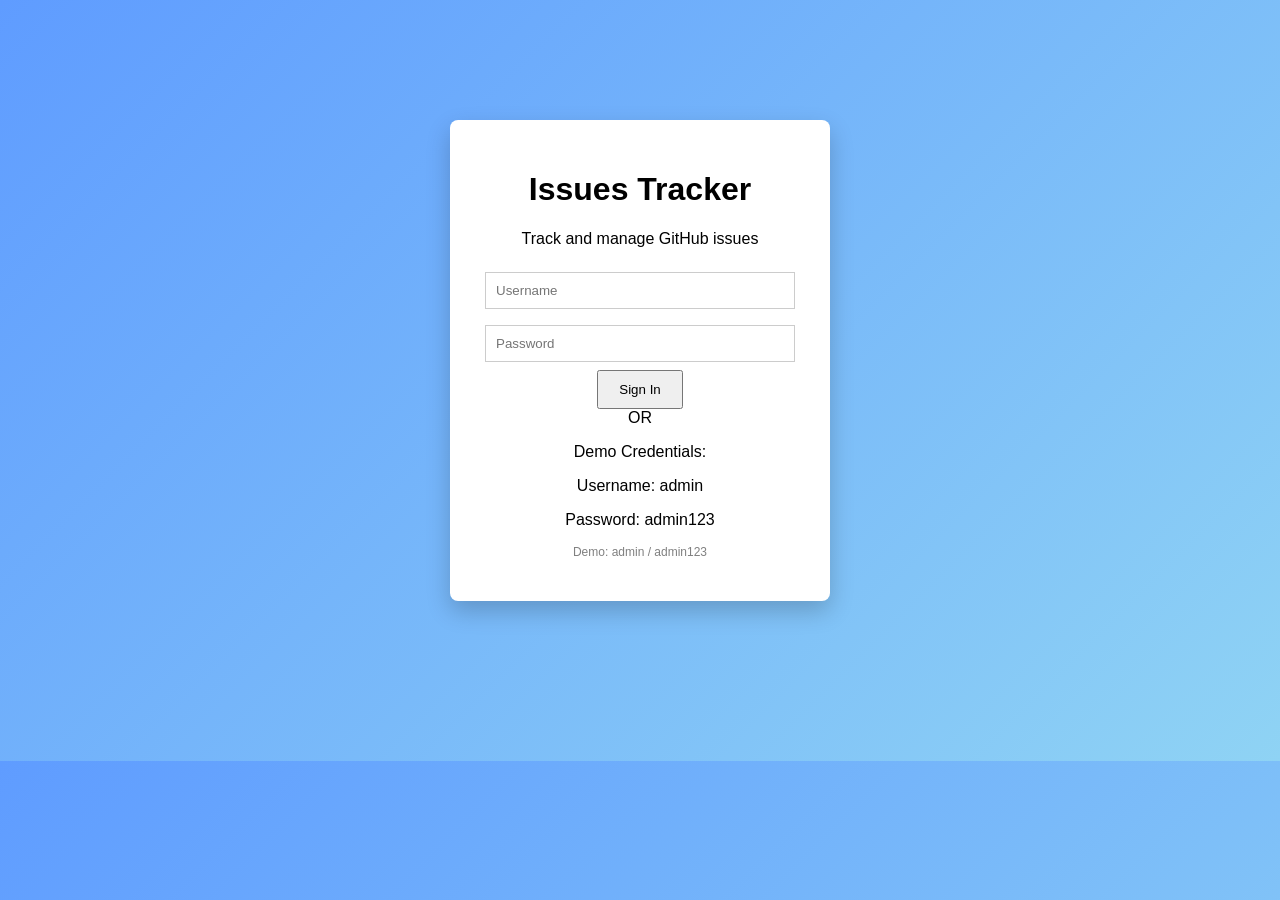
<file: index.html>
<!DOCTYPE html>
<html lang="en">
<head>
    <meta charset="UTF-8">
    <meta name="viewport" content="width=device-width, initial-scale=1.0">
    <title>GitHub Issues Tracker</title>
    <link rel="stylesheet" href="style.css">
</head>
<body>

<div id="loginPage" class="login">

<h1>Issues Tracker</h1>
<p>Track and manage GitHub issues</p>

<input id="username" type="text" placeholder="Username">
<input id="password" type="password" placeholder="Password">

<button onclick="login()">Sign In</button>
<div class="mt-8 text-center">
    <div class="flex items-center justify-center mb-4">
        <span class="text-gray-400 font-bold px-6 padding-top-15px">OR</span>
    </div>

    <div class="space-y-1">
        <p class="text-gray-500 text-sm font-semibold mb-2">Demo Credentials:</p>
        <p class="text-gray-700">
            <span class="font-medium">Username:</span> 
            <span class="text-gray-900">admin</span>
        </p>
        <p class="text-gray-700">
            <span class="font-medium">Password:</span> 
            <span class="text-gray-900">admin123</span>
        </p>
    </div>
</div>

<p class="demo">Demo: admin / admin123</p>

</div>

<div id="mainPage" class="hidden">

<nav class="navbar">

<h2>Issues Tracker</h2>

<div class="search">

<input id="searchInput" placeholder="Search issues">
<button onclick="searchIssue()">Search</button>
</div>
</nav>
 

<div class="tabs">

<button class="tab active" onclick="changeTab('all',this)">All</button>
<button class="tab" onclick="changeTab('open',this)">Open</button>
<button class="tab" onclick="changeTab('closed',this)">Closed</button>


</div>


<div id="loading" class="spinner hidden"></div>

<div class="issue-header-container">
    <div class="header-left">
        <h2 id="total-issues">50 Issues</h2>
        <p>Track and manage your project issues</p>

</div>
    </div>

    <div class="header-right">
        <span class="status-indicator">
            <span class="open"></span> Open
        </span>
        <span class="status-indicator">
            <span class="closed"></span> Closed
        </span>
    </div>
</div>

<div id="issuesContainer" class="grid"></div>

</div>

</div>

<div id="modal" class="modal-overlay hidden">
    <div class="modal-content">
        <h2 id="modal-title"></h2>
        <p id="modal-description"></p>
        <button id="close-modal" onclick="closeModal()">Close</button>
    </div>
</div>

</div>
<script src="script.js"></script>
</body>
</html>
</file>
<file: style.css>
body{
font-family:Arial;
margin:0;
background:linear-gradient(135deg,#5f9cff,#8fd3f4);;
}

.hidden{
display:none;
}


.login{
width:320px;
margin:120px auto;
background:white;
padding:30px;
text-align:center;
border-radius:8px;
box-shadow:0 10px 25px rgba(0,0,0,0.2);
}

.login input{
width:90%;
padding:10px;
margin:8px 0;
border: 1px solid #ccc;
}

.login button{
padding:10px 20px;
cursor:pointer;
}

.demo{
font-size:12px;
color:gray;
}

.navbar{
display:flex;
justify-content:space-between;
align-items:center;
padding:15px 20px;
background:#222;
color:white;
}

.search input{
padding:8px;
}

.search button{
padding:8px 12px;
cursor:pointer;
}


.tabs{
text-align:left;
margin:20px;
}

.tab{
padding:10px 20px;
margin:5px;
cursor:pointer;
border:none;
background:#ddd;
}

.tab.active{
background:black;
color:white;
}


.grid{
display:grid;
grid-template-columns:repeat(4,1fr);
gap:20px;
padding:20px;
}



.card{
background:white;
padding:15px;
border-radius:6px;
cursor:pointer;
border-top:5px solid gray;
}

.card.open{
border-top:5px solid green;
}

.card.closed{
border-top:5px solid purple;
}


.modal{
position:fixed;
top:0;
left:0;
width:100%;
height:100%;
background:rgba(0,0,0,0.6);
display:flex;
justify-content:center;
align-items:center;
}

.modalContent{
background:white;
padding:25px;
width:200px;
border-radius:8px;
}

.close{
float:right;
font-size:20px;
cursor:pointer;
}

.header-right {
    display: flex;
    justify-content: flex-end;
    flex-grow: 1;
    gap: 15px;
}


.spinner{
width:40px;
height:40px;
border:5px solid #ddd;
border-top:5px solid black;
border-radius:50%;
animation:spin 1s linear infinite;
margin:40px auto;
}

.open { border-top: 5px solid green; }
.closed { border-top: 5px solid purple; }

@keyframes spin{
0%{transform:rotate(0deg);}
100%{transform:rotate(360deg);}
}


@media(max-width:900px){

.grid{
grid-template-columns:repeat(2,1fr);
}

}

@media(max-width:500px){

.grid{
grid-template-columns:1fr;
}

}

.modal-overlay {
    position: fixed;
    top: 0; left: 0;
    width: 100%; height: 100%;
    background: rgba(0, 0, 0, 0.5);
    display: flex;
    justify-content: center;
    align-items: center;
    z-index: 1000;
}
.hidden { display: none; } 

.modal-content {
    background: white;
    padding: 20px;
    border-radius: 8px;
    width: 400px;
    text-align: center;
}
</file>
